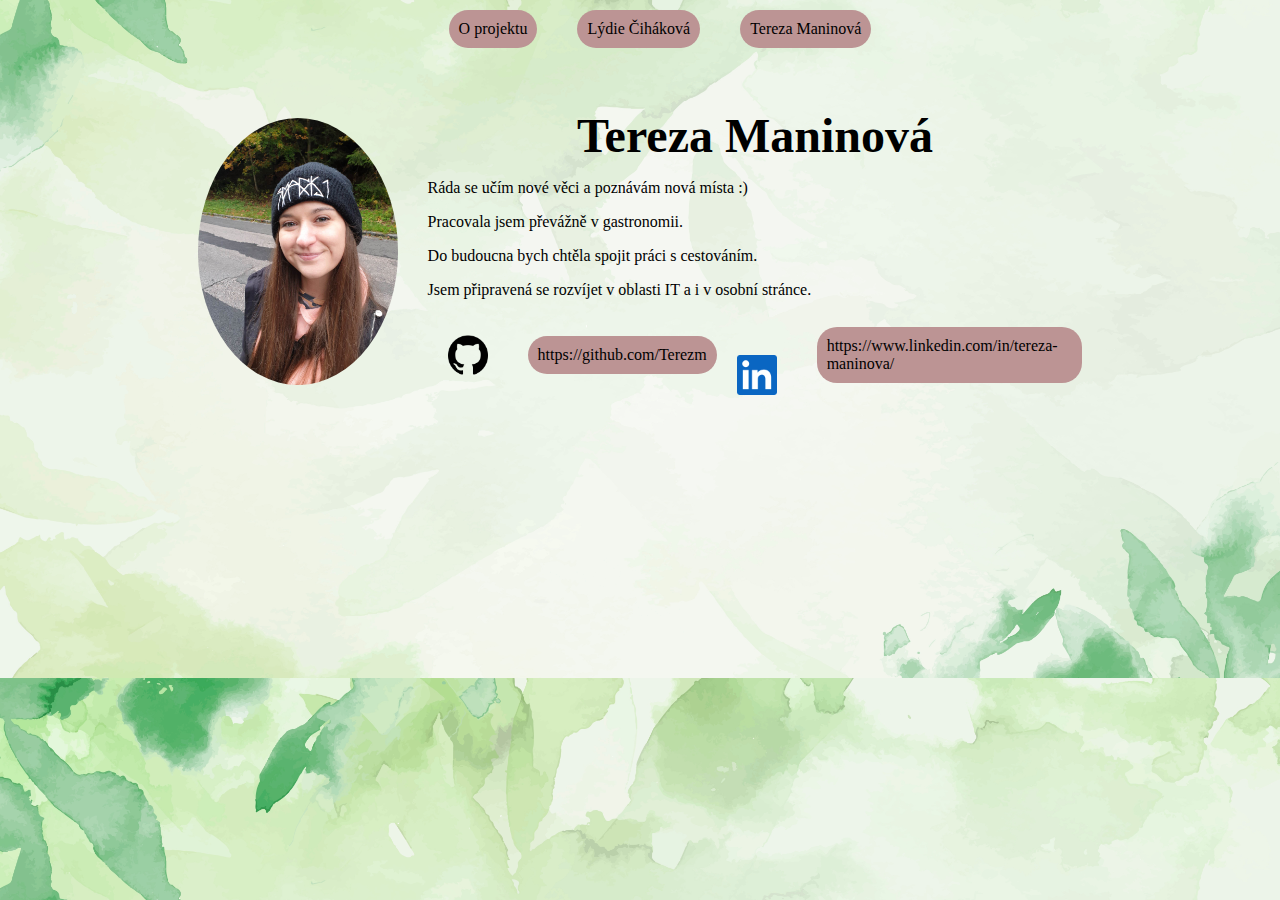
<file: tereza.html>
<!DOCTYPE html>
<html lang="cs">
<head>
    <meta charset="UTF-8">
    <meta http-equiv="X-UA-Compatible" content="IE=edge">
    <meta name="viewport" content="width=device-width, initial-scale=1.0">
    <title>Tereza</title>
    <link rel="stylesheet" href="style.css">
</head>

<body class="container">
    <header>
      <a href="index.html">O projektu</a>
      <a href="lydie.html">Lýdie Čiháková</a>
      <a href="tereza.html">Tereza Maninová</a>
    </header>
    <section>
      <div>
        <img class="terka_foto" src="Img/me.jpg" alt="" />
      </div>
      <div>
        <h2 class="name">Tereza Maninová</h2>
        <p class="info">
          Ráda se učím nové věci a poznávám nová místa :)
         <p class="info"> Pracovala jsem převážně v gastronomii.</p>
          
        </p>
        <p class="info">
            Do budoucna bych chtěla spojit práci s cestováním.
        </p>
        <p class="info">
            Jsem připravená se rozvíjet v oblasti IT a i v osobní stránce.
          
        </p>

        <div class="logo_git">
          <img src="Img/github.png" alt="" />
          <a style="color: black" href="https://github.com/Terezm"
            >https://github.com/Terezm</a
          >
          <br>
          <br>
          <div class="lnkd">
        <img src="Img/unnamed.webp" alt="" />
        <a style="color: black" href="https://www.linkedin.com/in/tereza-maninova/"
          >https://www.linkedin.com/in/tereza-maninova/</a
        >
      </div>
        </div>
       
      </div>


      
      
    </section>


</body>
</html>
</file>
<file: style.css>
*,
*:before,
*:after {
  box-sizing: border-box;
}

.container {

  display: flex;
  flex-direction: column;
  background-image: url(Img/greenFrame.jpg);
  background-size: cover;
  background-position: center;

}



header {
  display: flex;
  justify-content: center;
  position: fixed;
  top: 0;
  left: 0;
  right: 0;
  padding: 10px 0;

}


a {
  color: black;
  text-decoration: none;
  margin-inline-start: 40px;
  background-color: rgb(107, 135, 135);
  padding: 10px;
  background-color: rgb(188, 148, 148);
  border-radius: 20px;
  font-family: cursive;

}

.frame {
  width: 600px;
}

h1 {
  display: flex;
  justify-content: center;
  font-size: 50px;
  font-family:cursive;
  color: rgb(21, 16, 10);
}

.info_about_project {
  display: flex;
  align-items: center;
  max-width: 25rem;
  margin: 70px auto 50px;
  border-radius: 20px;
}

.foto {
  display: flex;
  margin-left: 100px;
  margin-right: 100px;
  margin-bottom: 100px;
  gap: 70px;
  justify-content: center;
  width: 70%;


}

img {
  width: 90%;
} */

.foto_info {
  display: flex;
  flex-direction: row;
  justify-content: space-between;
  width: 200px;
  height: 200px;
  margin: 0 20px 0 0;
  gap: 30px;

}








/*informace o nas*/
section {
  display: flex;
  align-items: center;
  padding: 100px 15%;
  overflow: auto;
  font-family: cursive;
}

h2 {
  display: flex;
  justify-content: center;
  font-size: 48px;
  text-align: center;
  margin: 0;
  font-family: cursive;
}

.my_foto {
  width: 350px;
  border-radius: 50%;
  float: left;
  margin: 0 30px 0 0;
  padding: 0;
}

.logo_git {
  display: flex;
  flex-direction: row;
  align-items: center;
  margin-left: 20px;
}

div.logo_git img {
  width: 40px;
}

/*terka*/ 
.name {
    display: flex;
    justify-content: center;
    font-size: 48px;
    text-align: center;
    font-family: cursive;
  }
  

 .terka_foto {

    width: 200px;
    border-radius: 50%;
    float: left;
    margin: 0 30px 0 0;
    
}
  
   


  div.lnkd img {
    width: 40px;
    padding-top: 40px;
  }

  .info {
    font-family: cursive;
    display: flex;
    justify-content: left;
  }

  .lnkd {
    display: flex;
    flex-direction: row;
    align-items: center;
    margin-left: 20px;
  }
</file>
